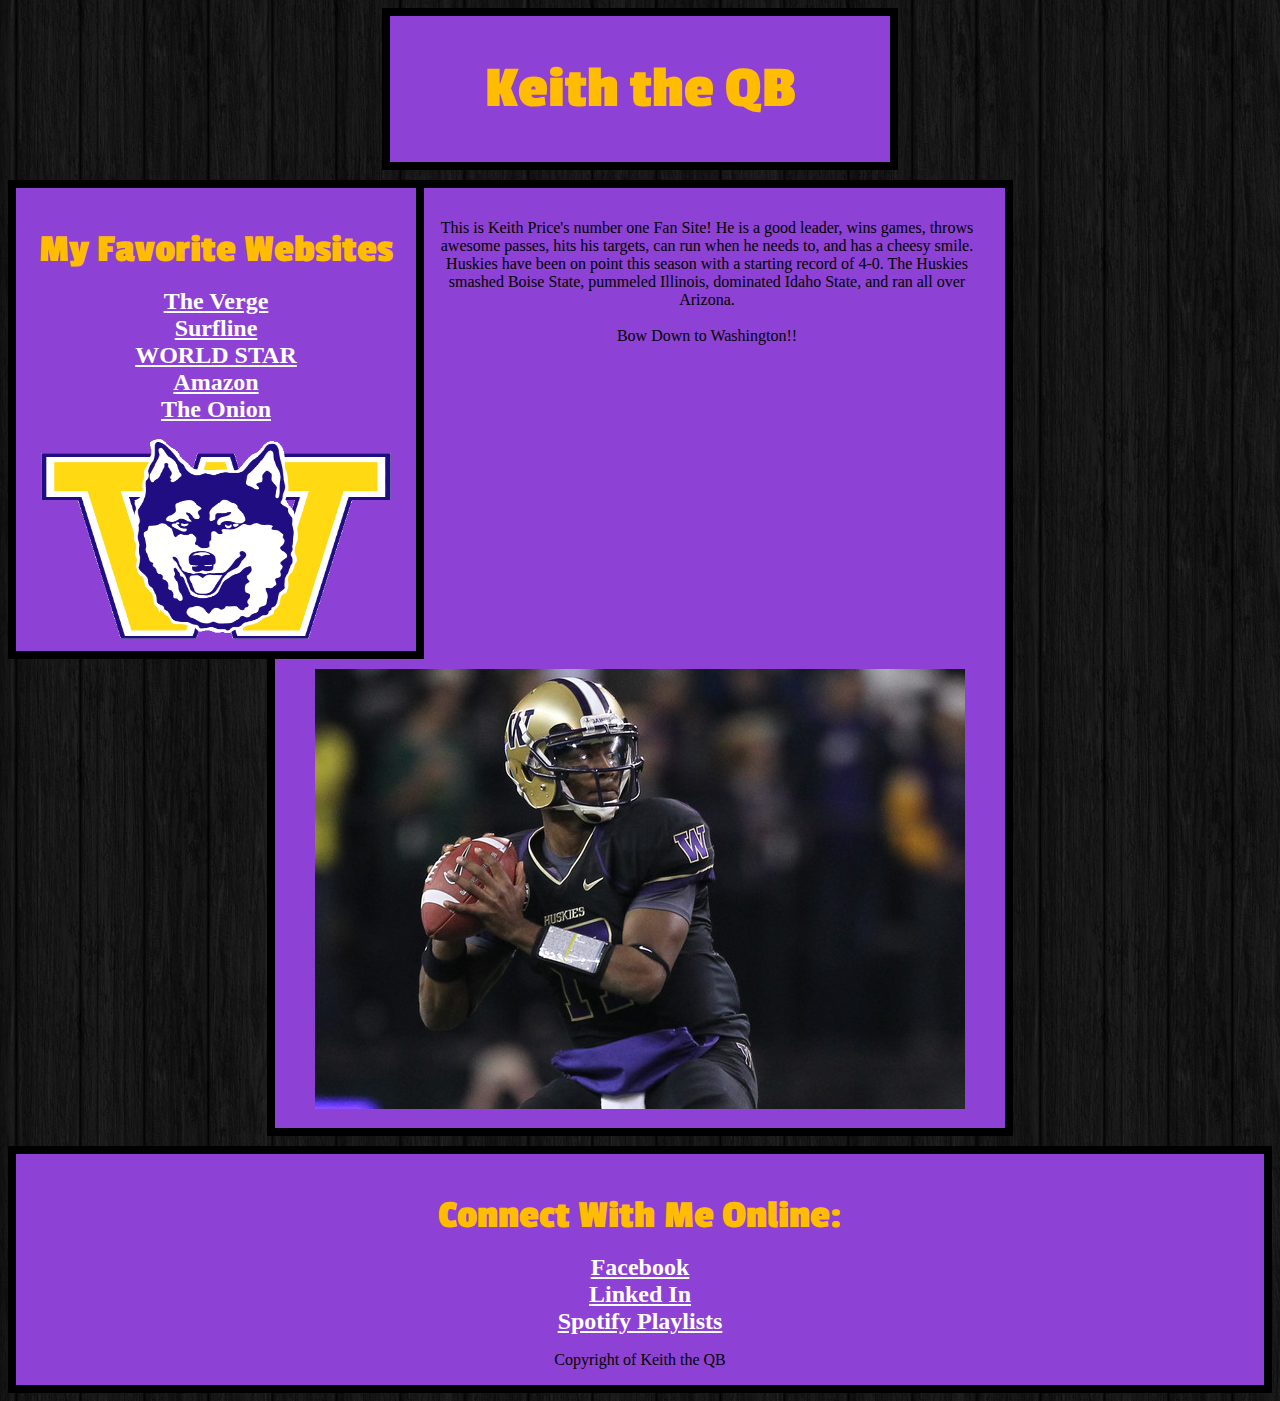
<file: introToCss.html>
<!DOCTYPE html>
	<head> 
		<title> Keith the QB  </title>
		<link rel="stylesheet" type="text/css" href="test.css" />
		<link href='http://fonts.googleapis.com/css?family=Passion+One' rel='stylesheet' type='text/css'>
		<link href="https://fonts.googleapis.com/css2?family=Passion+One&display=swap" rel="stylesheet">
	</head>

	<body>
		<div id = "Header">
			<h1> Keith the QB </h1>
		</div>
		
		<div id = "LeftNav">
			<h3> My Favorite Websites </h3>
			<ul>
				<li><a href="https://www.theverge.com">The Verge</a></li>
				<li><a href="https://www.surfline.com">Surfline</a></li>
				<li><a href="https://www.worldstarhiphop">WORLD STAR</a></li>
				<li><a href="https://www.amazon.com">Amazon</a></li>
				<li><a href="https://www.theonion.com">The Onion</a></li>
			</ul>
			<img src="icon.gif" width="350px" height="200px">
		</div>
		
		<div id = "Content">
			<p> This is Keith Price's number one Fan Site! He is a good leader, wins games, throws awesome passes, hits his targets, can run when he needs to, and has a cheesy smile. Huskies have been on point this season with a starting record of 4-0. The Huskies smashed Boise State, pummeled Illinois, dominated Idaho State, and ran all over Arizona. <br /><br /> <span id="bow">Bow Down to Washington!!</span></p>
			<img src="price.jpg">
		</div>
		
		<div id = "Footer">
			<h3>Connect With Me Online:</h3>
			<ul>
				<li><a href="https://www.Facebook.com">Facebook</a></li>
				<li><a href="https://www.Linkedin.com">Linked In</a></li>
				<li><a href="https://www.Spotify.com">Spotify Playlists</a></li>
			</ul>
			<p>Copyright of Keith the QB</p>
		</div>

	</body>

</html>
</file>
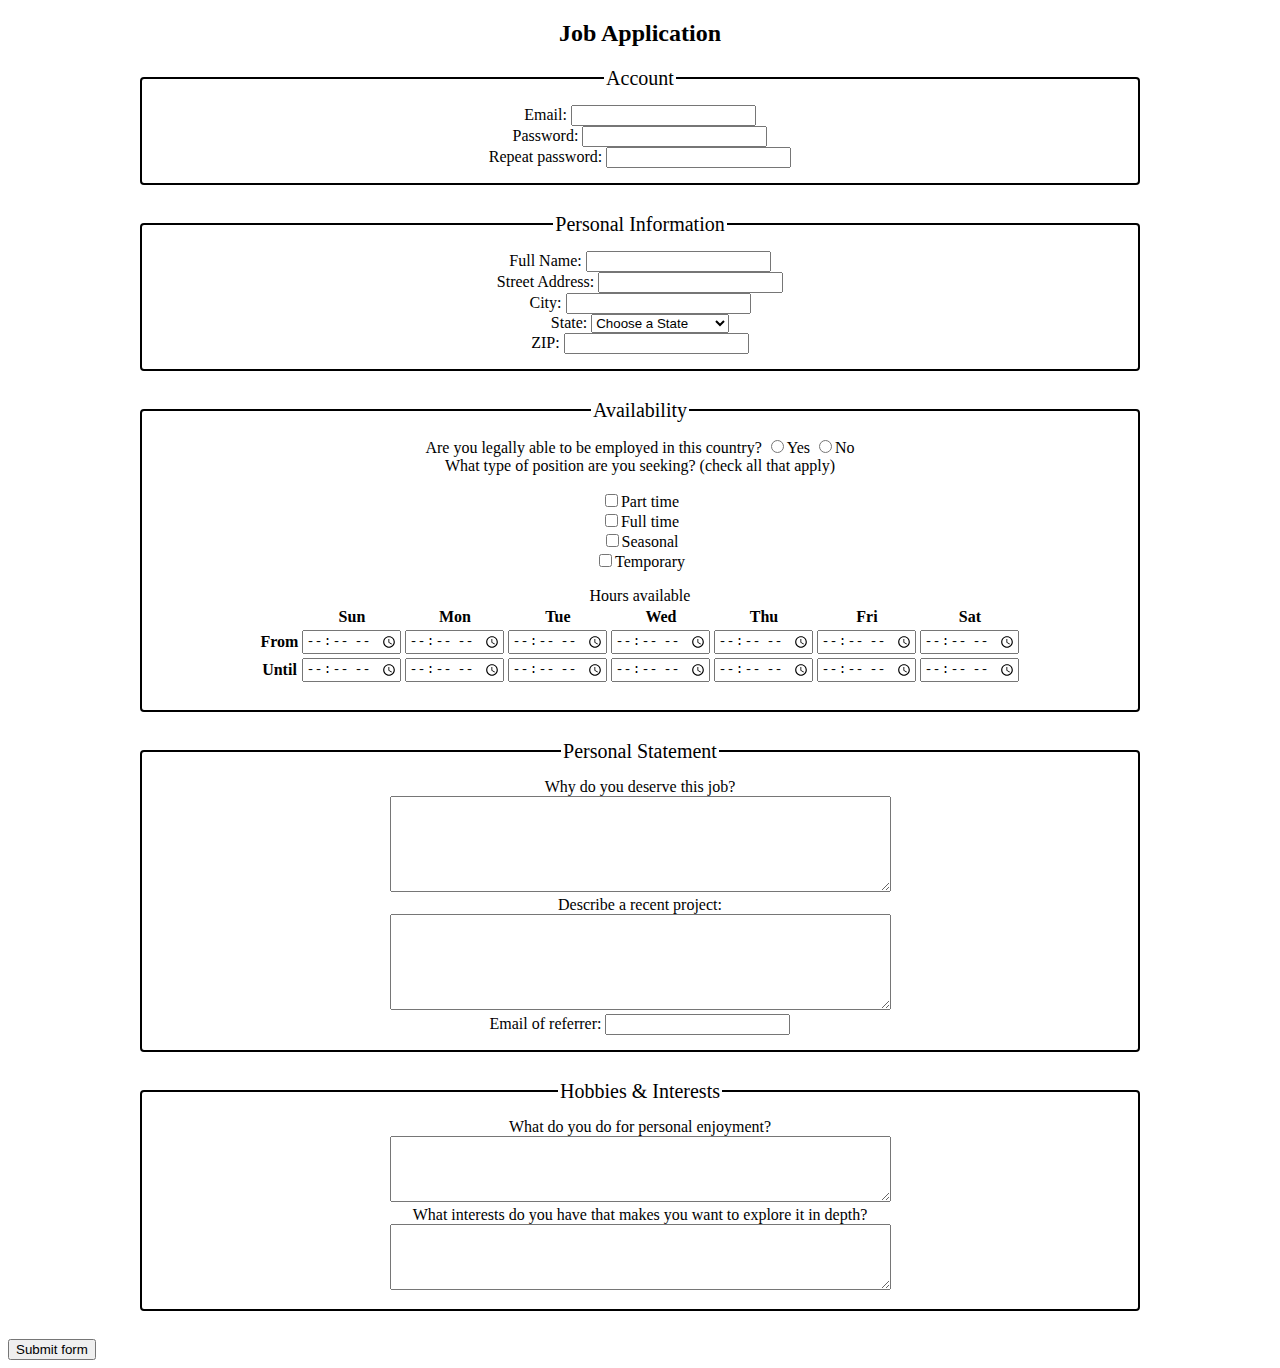
<file: jobApplicationForm.html>
<!DOCTYPE html>
<html>
<head>
	<meta charset="utf-8">
	<title>Job Application</title>
	<link rel="stylesheet" type="text/css" href="forms.css" />
</head>
<body>

<h2>Job Application</h2>

<form action="http://gclass.alexburner.com/formtest.php" method="post">

	<fieldset>
		<legend>Account</legend>
		<div class="field">
			<label>Email:</label> 
			<input type="text" name="email">
		</div>
		<div class="field">
			<label>Password:</label> 
			<input type="password" name="password">
		</div>
		<div class="field">
			<label>Repeat password:</label> 
			<input type="password" name="password_r">
		</div>
	</fieldset>
	<br>
	<fieldset>
		<legend>Personal Information</legend>
		<div class="field">
			<label>Full Name:</label> 
			<input type="text" name="name">
		</div>
		<div class="field">
			<label>Street Address:</label> 
			<input type="text" name="street">
		</div>
		<div class="field">
			<label>City:</label> 
			<input type="text" name="city">
		</div>
		<div class="field">
			<label>State:</label> 
			<select name="state">
				<option value="" selected="true">Choose a State</option>
				<option value="AL">Alabama</option>
				<option value="AK">Alaska</option>
				<option value="AZ">Arizona</option>
				<option value="AR">Arkansas</option>
				<option value="CA">California</option>
				<option value="CO">Colorado</option>
				<option value="CT">Connecticut</option>
				<option value="DE">Delaware</option>
				<option value="DC">District of Columbia</option>
				<option value="FL">Florida</option>
				<option value="GA">Georgia</option>
				<option value="HI">Hawaii</option>
				<option value="ID">Idaho</option>
				<option value="IL">Illinois</option>
				<option value="IN">Indiana</option>
				<option value="IA">Iowa</option>
				<option value="KS">Kansas</option>
				<option value="KY">Kentucky</option>
				<option value="LA">Louisiana</option>
				<option value="ME">Maine</option>
				<option value="MD">Maryland</option>
				<option value="MA">Massachusetts</option>
				<option value="MI">Michigan</option>
				<option value="MN">Minnesota</option>
				<option value="MS">Mississippi</option>
				<option value="MO">Missouri</option>
				<option value="MT">Montana</option>
				<option value="NE">Nebraska</option>
				<option value="NV">Nevada</option>
				<option value="NH">New Hampshire</option>
				<option value="NJ">New Jersey</option>
				<option value="NM">New Mexico</option>
				<option value="NY">New York</option>
				<option value="NC">North Carolina</option>
				<option value="ND">North Dakota</option>
				<option value="OH">Ohio</option>
				<option value="OK">Oklahoma</option>
				<option value="OR">Oregon</option>
				<option value="PA">Pennsylvania</option>
				<option value="RI">Rhode Island</option>
				<option value="SC">South Carolina</option>
				<option value="SD">South Dakota</option>
				<option value="TN">Tennessee</option>
				<option value="TX">Texas</option>
				<option value="UT">Utah</option>
				<option value="VT">Vermont</option>
				<option value="VA">Virginia</option>
				<option value="WA">Washington</option>
				<option value="WV">West Virginia</option>
				<option value="WI">Wisconsin</option>
				<option value="WY">Wyoming</option>
			</select>
		</div>
		<div class="field">
			<label>ZIP:</label> 
			<input type="text" name="zip">
		</div>
	</fieldset>
	<br>
	<fieldset>
		<legend>Availability</legend>
		<div class="field">
			<label>Are you legally able to be employed in this country?</label> 
			<input type="radio" name="legal" value="yes">Yes
			<input type="radio" name="legal" value="no">No
		</div>
		<div class="field">
			<label>What type of position are you seeking? (check all that apply)</label>
			<ul>
				<li><input type="checkbox" name="position_pt" value="parttime">Part time</li>
				<li><input type="checkbox" name="position_ft" value="fulltime">Full time</li>
				<li><input type="checkbox" name="position_sl" value="seasonal">Seasonal</li>
				<li><input type="checkbox" name="position_tp" value="temporary">Temporary</li>
			</ul>
		</div>
		<div class="field">
			<label>Hours available</label>
			<table>
				<tr>
					<td></td>
					<th>Sun</th>
					<th>Mon</th>
					<th>Tue</th>
					<th>Wed</th>
					<th>Thu</th>
					<th>Fri</th>
					<th>Sat</th>
				</tr>
				<tr>
					<th>From</th>
					<td><input type="time" size="5" name="su_from"></td>
					<td><input type="time" size="5" name="mo_from"></td>
					<td><input type="time" size="5" name="tu_from"></td>
					<td><input type="time" size="5" name="we_from"></td>
					<td><input type="time" size="5" name="th_from"></td>
					<td><input type="time" size="5" name="fr_from"></td>
					<td><input type="time" size="5" name="sa_from"></td>
				</tr>
				<tr>
					<th>Until</th>
					<td><input type="time" size="5" name="su_until"></td>
					<td><input type="time" size="5" name="mo_until"></td>
					<td><input type="time" size="5" name="tu_until"></td>
					<td><input type="time" size="5" name="we_until"></td>
					<td><input type="time" size="5" name="th_until"></td>
					<td><input type="time" size="5" name="fr_until"></td>
					<td><input type="time" size="5" name="sa_until"></td>
				</tr>
			</table>
		</div>
	</fieldset>
	<br>
	<fieldset>
		<legend>Personal Statement</legend>
		<div class="field">
			<label>Why do you deserve this job?</label><br>
			<textarea name="deserve" rows="6" cols="60"></textarea>
		</div>
		<div class="field">
			<label>Describe a recent project:</label><br>
			<textarea name="project" rows="6" cols="60"></textarea>
		</div>
		<div>
			<label>Email of referrer:</label> 
			<input type="text" name="referrer's email">
		</div>
	</fieldset>
	<br>
	<fieldset>
		<legend>Hobbies & Interests</legend>
		<div class="field">
			<label>What do you do for personal enjoyment?</label><br>
			<textarea name="Hobbies" rows="4" cols="60"></textarea>
		</div>
		<div>
			<label>What interests do you have that makes you want to explore it in depth?</label><br>
			<textarea name="Interests" rows="4" cols="60"></textarea>
		</div>
	</fieldset>
	<br>
	<div class="button">
		<input type="submit" value="Submit form">
	</div>
	

</form>
</body>
</html>
</file>
<file: test.css>
body{
    background-image: url('dark_wood.png');

}

div{
    background-color: #8E41D5;
}
a{
    color: white; 
    font-weight: bold; 
    font-size: 24px;
}

p{
    font-family: "Ariel";
    color: black;
    font-style: bold;

}

h3{
    color: #FFBC00; 
    font-size: 40px; 
    font-family: "Passion One"; 
    margin-bottom: 0px;

}

ul{
    list-style-type: none;
    padding-left: 0px;
}

li{
    

}

#Header{
    width: 500px;
    margin-left: auto;
    margin-right: auto;
    margin-bottom: 10px;
    border: solid 8px black;
    text-align: center;
}

#Header h1{
    font-size: 60px; 
    font-family: "Passion One"; 
    color: #FFBC00; 
    font-weight: bold;

}

#LeftNav{
    width: 400px;
    margin-left: auto;
    margin-right: auto;
    margin-bottom: 10px;
    border: solid 8px black;
    float: left;
    text-align: center;
    padding-bottom: 8px;
}

#LeftNav img{

}

#LeftNav ul{

}

#LeftNav h3{

}

#Content{
    width: 700px;
    margin-left: auto;
    margin-right: auto;
    margin-bottom: 10px;
    border: solid 8px black;
    text-align: center;
    padding: 15px;
}

#Footer{
    text-align: center;
    border: solid 8px black;

}
</file>
<file: forms.css>
* {
    box-sizing: border-box;
  }
h2 {
    text-align: center;
}
fieldset {
    width: 1000px;
    height: auto;
    margin-left: auto;
    margin-right: auto;
    margin-bottom: 10px;
    border-radius: 4px;
    border: solid 2px black;
    text-align: center;
    padding: 15px;
    
    
}
table {
    margin-left: auto;
    margin-right: auto;
    margin-bottom: 10px;
    text-align: center;
    
}
ul{
    list-style-type: none;
    padding-left: 0px;
}
legend {
    font-size: 20px;
}
</file>
